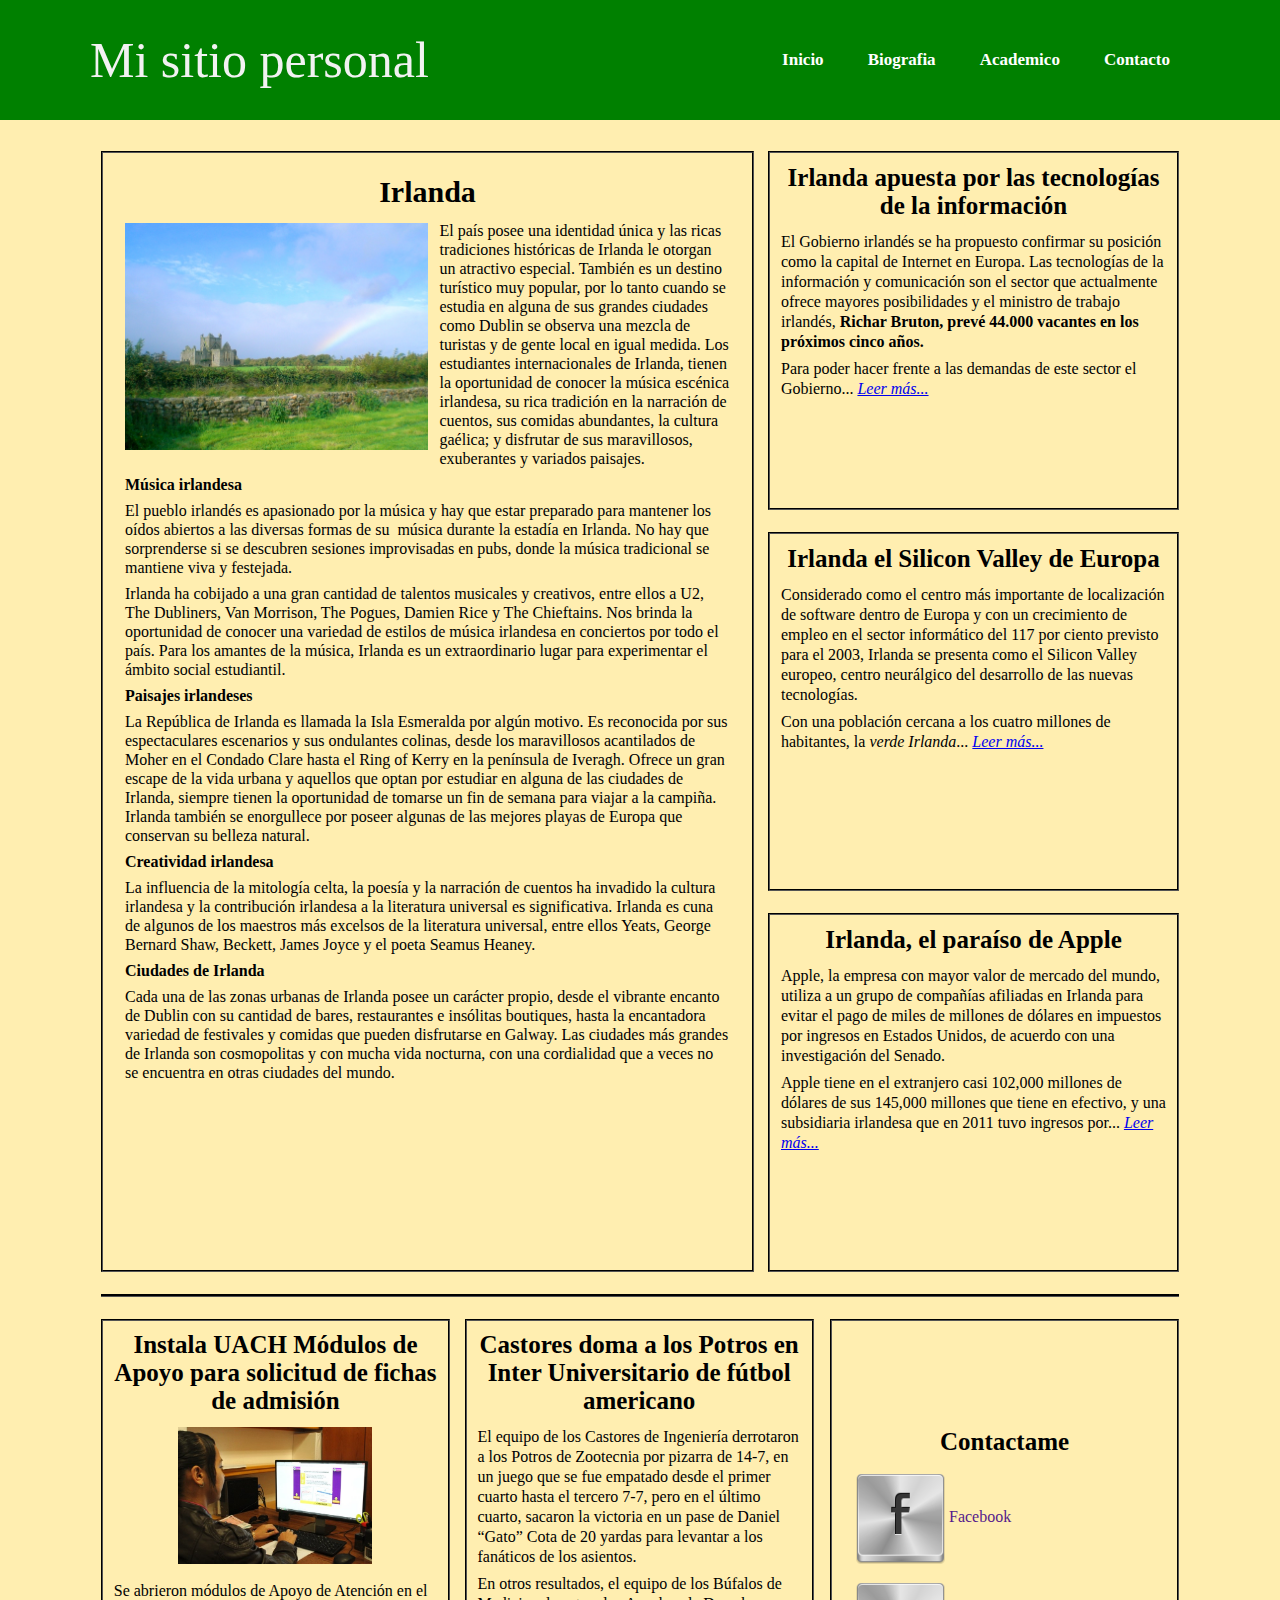
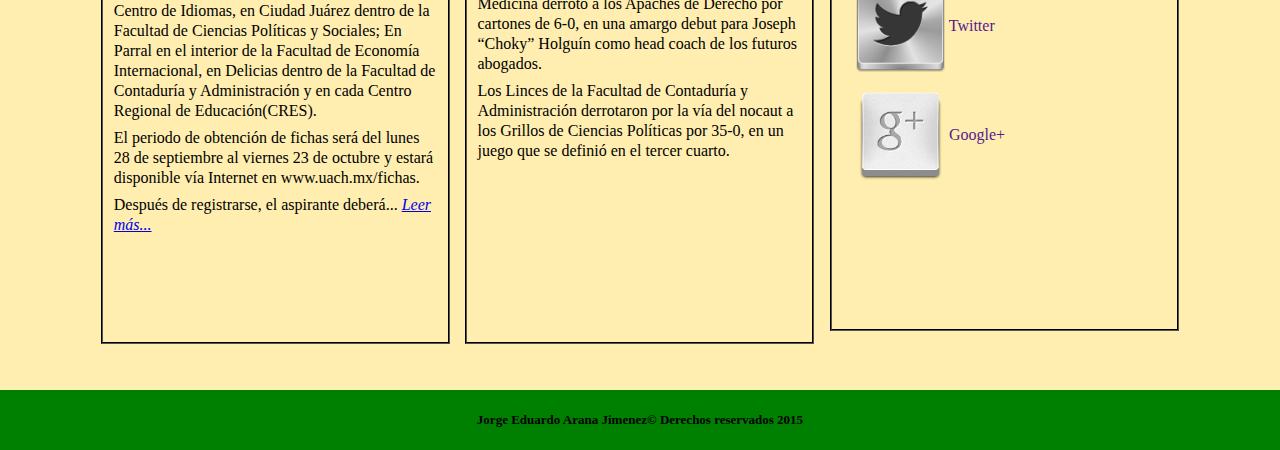
<file: index.html>
<!DOCTYPE html>
<html lang="en">
<head>
	<meta charset="UTF-8">
	<title>Proyecto Tecnologias Web | Main Page</title>
	<link rel="stylesheet" href="css/style.css">
</head>
<body>
	<header>
		<div class="wrapper">
			<div class="logo">Mi sitio personal</div>
			<nav>
				<a href="index.html">Inicio</a>
				<a href="biografia.html">Biografia</a>
				<a href="academico.html">Academico</a>
				<a href="contacto.html">Contacto</a>
			</nav>
		</div>
	</header>
	<div class="content wrapper">
		<div id="top">
			<section>
				<h1>Irlanda</h1>
				<img src="images/irlanda.jpg" alt="irlanda" width="50%">
				<p>El país posee una identidad única y las ricas tradiciones históricas de Irlanda le otorgan un atractivo especial. También es un destino turístico muy popular, por lo tanto cuando se estudia en alguna de sus grandes ciudades como Dublin se observa una mezcla de turistas y de gente local en igual medida. Los estudiantes internacionales de Irlanda, tienen la oportunidad de conocer la música escénica irlandesa, su rica tradición en la narración de cuentos, sus comidas abundantes, la cultura gaélica; y disfrutar de sus maravillosos, exuberantes y variados paisajes.&nbsp;</p>
				<p><strong>Música irlandesa</strong></p>
				<p>El pueblo irlandés es apasionado por la música y hay que estar preparado para mantener los oídos abiertos a las diversas formas de su&nbsp; música durante la estadía en Irlanda. No hay que sorprenderse si se descubren sesiones improvisadas en pubs, donde la música tradicional se mantiene viva y festejada.</p>
				<p>Irlanda ha cobijado a una gran cantidad de talentos musicales y creativos, entre ellos a U2, The Dubliners, Van Morrison, The Pogues, Damien Rice y The Chieftains. Nos brinda la oportunidad de conocer una variedad de estilos de música irlandesa en conciertos por todo el país. Para los amantes de la música, Irlanda es un extraordinario lugar para experimentar el ámbito social estudiantil.</p>
				<p><strong>Paisajes irlandeses</strong></p>
				<p>La República de Irlanda es llamada la Isla Esmeralda por algún motivo. Es reconocida por sus espectaculares escenarios y sus ondulantes colinas, desde los maravillosos acantilados de Moher en el Condado Clare hasta el Ring of Kerry en la península de Iveragh. Ofrece un gran escape de la vida urbana y aquellos que optan por estudiar en alguna de las ciudades de Irlanda, siempre tienen la oportunidad de tomarse un fin de semana para viajar a la campiña. Irlanda también se enorgullece por poseer algunas de las mejores playas de Europa que conservan su belleza natural.</p>
				<p><strong>Creatividad irlandesa</strong></p>
				<p>La influencia de la mitología celta, la poesía y la narración de cuentos ha invadido la cultura irlandesa y la contribución irlandesa a la literatura universal es significativa. Irlanda es cuna de algunos de los maestros más excelsos de la literatura universal, entre ellos Yeats, George Bernard Shaw, Beckett, James Joyce y el poeta Seamus Heaney.</p>
				<p><strong>Ciudades de Irlanda</strong></p>
				<p>Cada una de las zonas urbanas de Irlanda posee un carácter propio, desde el vibrante encanto de Dublin con su cantidad de bares, restaurantes e insólitas boutiques, hasta la encantadora variedad de festivales y comidas que pueden disfrutarse en Galway. Las ciudades más grandes de Irlanda son cosmopolitas y con mucha vida nocturna, con una cordialidad que a veces no se encuentra en otras ciudades del mundo.</p>
			</section>
			<article>
					<h2> Irlanda apuesta por las tecnologías de la información </h2>
					<p>El Gobierno irlandés se ha propuesto confirmar su posición como la capital de Internet en Europa. Las tecnologías de la información y comunicación son el sector que actualmente ofrece mayores posibilidades y el ministro de trabajo irlandés, <strong>Richar Bruton, prevé 44.000 vacantes en los próximos cinco años.</strong></p>
					<p>Para poder hacer frente a las demandas de este sector el Gobierno... <a href="http://www.paravivirenirlanda.com/irlanda-apuesta-por-las-tecnologias-de-la-informacion/"><i>Leer más...</i></a></p>
				</article>
				<article>
					<h2>Irlanda el Silicon Valley de Europa</h2>
					<p class="content">Considerado como el centro más importante de localización de software dentro de Europa y con un crecimiento de empleo en el sector informático del 117 por ciento previsto para el 2003, Irlanda se presenta como el Silicon Valley europeo, centro neurálgico del desarrollo de las nuevas tecnologías.</p>
					<p class="content">Con una población cercana a los cuatro millones de habitantes, la <em>verde Irlanda</em>... <a href="http://www.redestelecom.es/infraestructuras/noticias/1021739001803/irlanda-silicon-valley-europa.1.html"><i>Leer más...</i></a></p>
				</article>
				<article>
					<h2>Irlanda, el paraíso de Apple</h2>
					<p>Apple,  la empresa con mayor valor de mercado del mundo, utiliza a un grupo de  compañías afiliadas en Irlanda para evitar el pago de miles de millones de  dólares en impuestos por ingresos en Estados Unidos, de acuerdo con una  investigación del Senado.  </p>
					<p>  Apple  tiene en el extranjero casi 102,000 millones de dólares de sus 145,000 millones  que tiene en efectivo, y una subsidiaria irlandesa que en 2011 tuvo ingresos por... <a href="http://www.cnnexpansion.com/tecnologia/2013/05/20/apple-evadio-74000-mdd-comite"><i>Leer más...</i></a></p>
				</article>
		</div>
		<div id="bottom">
			<article id="a1">
				<h2>Instala UACH Módulos de Apoyo para solicitud de fichas de admisión</h2>
				<img src="images/uach.jpg" alt="Instala UACH Módulos de Apoyo" width="60%">
				<p>Se abrieron módulos de Apoyo de Atención en el Centro de Idiomas, en Ciudad Juárez dentro de la Facultad de Ciencias Políticas y Sociales; En Parral en el interior de la Facultad de Economía Internacional, en Delicias dentro de la Facultad de Contaduría y Administración y en cada Centro Regional de Educación(CRES).</p>
				<p>El periodo de obtención de fichas será del lunes 28 de septiembre al viernes 23 de octubre y estará disponible vía Internet en www.uach.mx/fichas.</p>
				<p>Después de registrarse, el aspirante deberá... <a href="http://www.tiempo.com.mx/_notas/2370020"><i>Leer más...</i></a></p>
			</article>
			<article id="a2">
				<h2>Castores doma a los Potros en Inter Universitario de fútbol americano</h2> 	
				 <p>El equipo de los Castores de Ingeniería derrotaron a los Potros de Zootecnia por pizarra de 14-7, en un juego que se fue empatado desde el primer cuarto hasta el tercero 7-7, pero en el último cuarto, sacaron la victoria en un pase de Daniel “Gato” Cota de 20 yardas para levantar a los fanáticos de los asientos.</p>
				 <p>En otros resultados, el equipo de los Búfalos de Medicina derroto a los Apaches de Derecho por cartones de 6-0, en una amargo debut para Joseph “Choky” Holguín como head coach de los futuros abogados.</p>
				 <p>Los Linces de la Facultad de Contaduría y Administración derrotaron por la vía del nocaut a los Grillos de Ciencias Políticas por 35-0, en un juego que se definió en el tercer cuarto.</p>
			</article>
			<article id="a3">
				<h2>Contactame</h2>
				<a href=""><img src="images/facebook.png" alt="" width="30%">  Facebook</a>
				<a href=""><img src="images/twitter.png" alt="" width="30%">  Twitter</a>
				<a href=""><img src="images/google.png" alt="" width="30%">  Google+</a>
			</article>
		</div>
	</div>
	<footer><div class="wrapper">Jorge Eduardo Arana Jimenez&copy Derechos reservados 2015</div></footer>
</body>
</html>
</file>
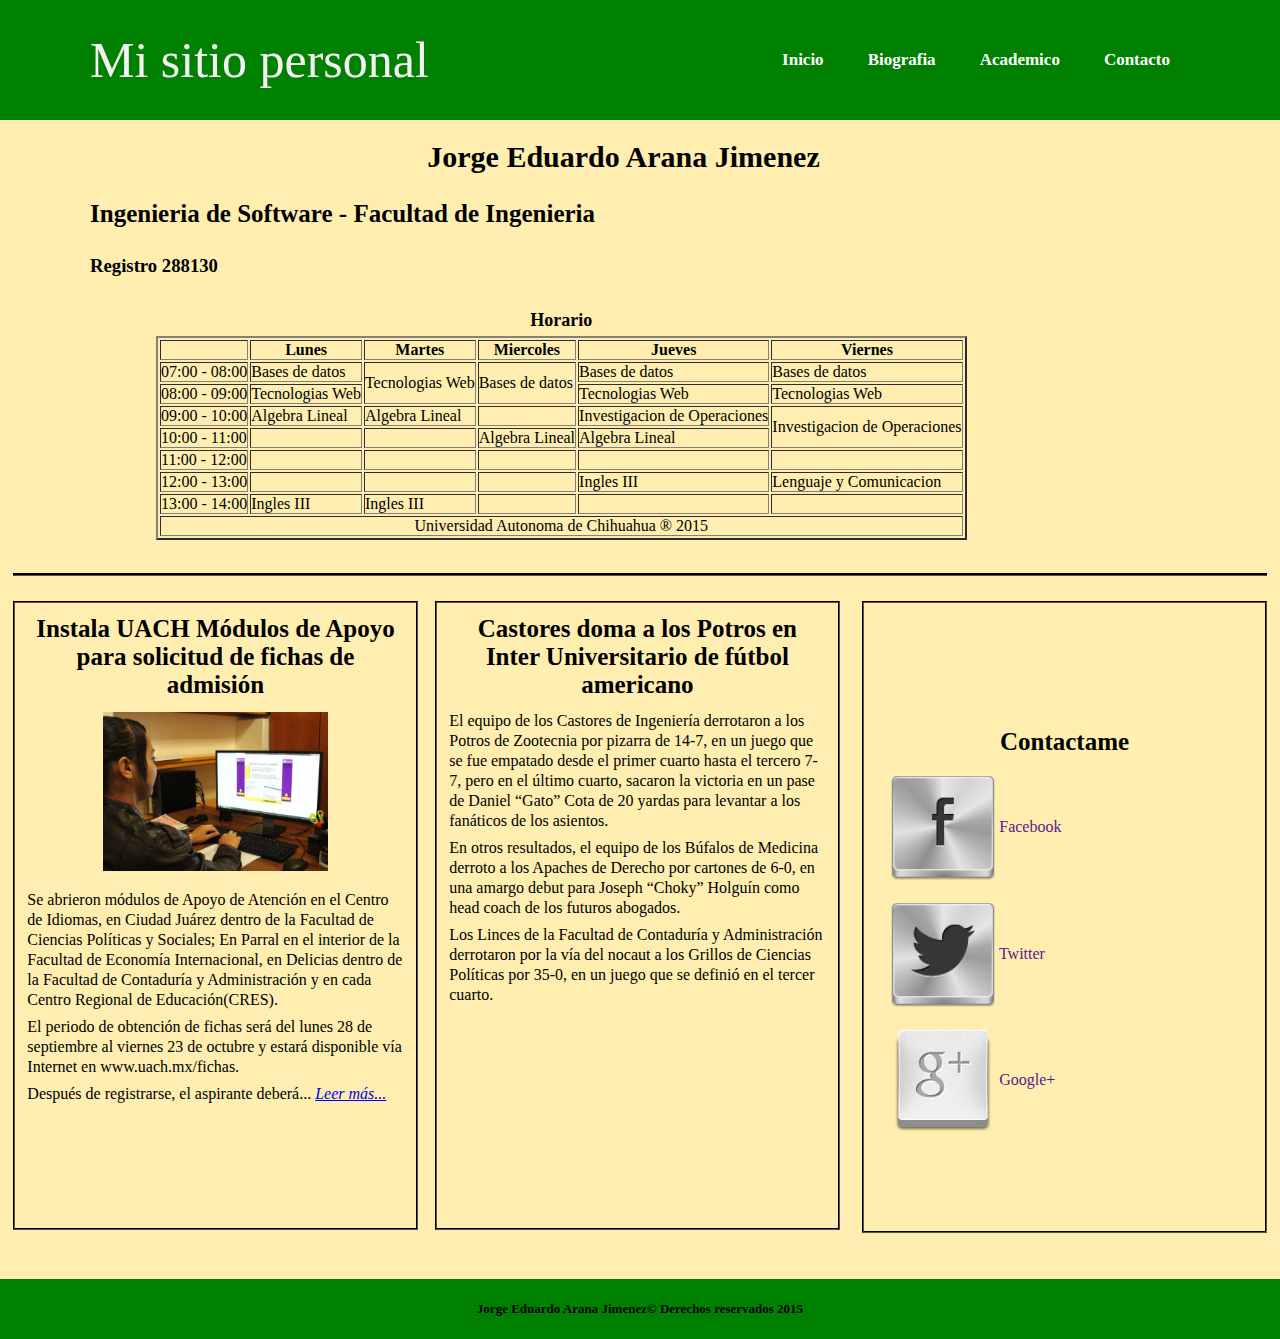
<file: academico.html>
<!DOCTYPE html>
<html lang="en">
<head>
	<meta charset="UTF-8">
	<title>Proyecto Tecnologias Web | Academico</title>
	<link rel="stylesheet" href="css/style.css">
</head>
<body>
	<header>
		<div class="wrapper">
			<div class="logo">Mi sitio personal</div>
			<nav>
				<a href="index.html">Inicio</a>
				<a href="biografia.html">Biografia</a>
				<a href="academico.html">Academico</a>
				<a href="contacto.html">Contacto</a>
			</nav>
		</div>
	</header>
	<div class="content wrapper">
		<div id="aca">
			<h1>Jorge Eduardo Arana Jimenez</h1>
			<h2 style="text-align:left;">Ingenieria de Software - Facultad de Ingenieria</h2>
			<h3>Registro 288130</h3>
		</div>
		<table border="2" align="center">
		<caption style="padding-bottom:5px; font-size:18px;"><b>Horario</b></caption>
		<thead>
		<tr>
			<th></th>
			<th>Lunes</th>
			<th>Martes</th>
			<th>Miercoles</th>
			<th>Jueves</th>
			<th>Viernes</th>
		</tr>
		</thead>
		<tbody>
		<tr>
			<td>07:00 - 08:00</td>
			<td title="Jose De Lira Aula: LC-4">Bases de datos</td>
			<td rowspan="2" title="Andrei Helo Aula: LC-4">Tecnologias Web</td>
			<td rowspan="2" title="Jose De Lira Aula: LC-4">Bases de datos</td>
			<td title="Jose De Lira Aula: LC-4">Bases de datos</td>
			<td title="Jose De Lira Aula: LC-4">Bases de datos</td>
		</tr>
		<tr>
			<td>08:00 - 09:00</td>
			<td title="Andrei Helo Aula: LC-4">Tecnologias Web</td>
			<td title="Andrei Helo Aula: LC-4">Tecnologias Web</td>
			<td title="Andrei Helo Aula: LC-4">Tecnologias Web</td>
		</tr>
		<tr>
			<td>09:00 - 10:00</td>
			<td title="Yessica Maldonado Aula: SA-11">Algebra Lineal</td>
			<td title="Yessica Maldonado Aula: SA-19">Algebra Lineal</td>
			<td></td>
			<td title="Patricia Orpinel Aula: SA-46">Investigacion de Operaciones</td>
			<td rowspan="2" title="Patricia Orpinel Aula: SA-46">Investigacion de Operaciones</td>
		</tr>
		<tr>
			<td>10:00 - 11:00</td>
			<td></td>
			<td></td>
			<td title="Yessica Maldonado Aula: SA-8">Algebra Lineal</td>
			<td title="Yessica Maldonado Aula: SA-8">Algebra Lineal</td>
			</tr>
		<tr>
			<td>11:00 - 12:00</td>
			<td></td>
			<td></td>
			<td></td>
			<td></td>
			<td></td>
		</tr>
		<tr>
			<td>12:00 - 13:00</td>
			<td></td>
			<td></td>
			<td></td>
			<td title="Rafael Rivas Aula: SA-45">Ingles III</td>
			<td title="Maria Aragon Aula: SA-58">Lenguaje y Comunicacion</td>
		</tr>
		<tr>
			<td>13:00 - 14:00</td>
			<td title="Rafael Rivas Aula: SA-45">Ingles III</td>
			<td title="Rafael Rivas Aula: SA-45">Ingles III</td>
			<td></td>
			<td></td>
			<td></td>
		</tr>
		</tbody>
		<tfoot>
		<tr>
			<td colspan="6" style="text-align:center;">Universidad Autonoma de Chihuahua &#174 2015 </td>
		</tr>
		</tfoot>
</table>
	</div>
	<div id="bottom">
			<article id="a1">
				<h2>Instala UACH Módulos de Apoyo para solicitud de fichas de admisión</h2>
				<img src="images/uach.jpg" alt="Instala UACH Módulos de Apoyo" width="60%">
				<p>Se abrieron módulos de Apoyo de Atención en el Centro de Idiomas, en Ciudad Juárez dentro de la Facultad de Ciencias Políticas y Sociales; En Parral en el interior de la Facultad de Economía Internacional, en Delicias dentro de la Facultad de Contaduría y Administración y en cada Centro Regional de Educación(CRES).</p>
				<p>El periodo de obtención de fichas será del lunes 28 de septiembre al viernes 23 de octubre y estará disponible vía Internet en www.uach.mx/fichas.</p>
				<p>Después de registrarse, el aspirante deberá... <a href="http://www.tiempo.com.mx/_notas/2370020"><i>Leer más...</i></a></p>
			</article>
			<article id="a2">
				<h2>Castores doma a los Potros en Inter Universitario de fútbol americano</h2> 	
				 <p>El equipo de los Castores de Ingeniería derrotaron a los Potros de Zootecnia por pizarra de 14-7, en un juego que se fue empatado desde el primer cuarto hasta el tercero 7-7, pero en el último cuarto, sacaron la victoria en un pase de Daniel “Gato” Cota de 20 yardas para levantar a los fanáticos de los asientos.</p>
				 <p>En otros resultados, el equipo de los Búfalos de Medicina derroto a los Apaches de Derecho por cartones de 6-0, en una amargo debut para Joseph “Choky” Holguín como head coach de los futuros abogados.</p>
				 <p>Los Linces de la Facultad de Contaduría y Administración derrotaron por la vía del nocaut a los Grillos de Ciencias Políticas por 35-0, en un juego que se definió en el tercer cuarto.</p>
			</article>
			<article id="a3">
				<h2>Contactame</h2>
				<a href=""><img src="images/facebook.png" alt="" width="30%">  Facebook</a>
				<a href=""><img src="images/twitter.png" alt="" width="30%">  Twitter</a>
				<a href=""><img src="images/google.png" alt="" width="30%">  Google+</a>
			</article>
		</div>
	<footer><div class="wrapper">Jorge Eduardo Arana Jimenez&copy Derechos reservados 2015</div></footer>
</body>
</html>
</file>
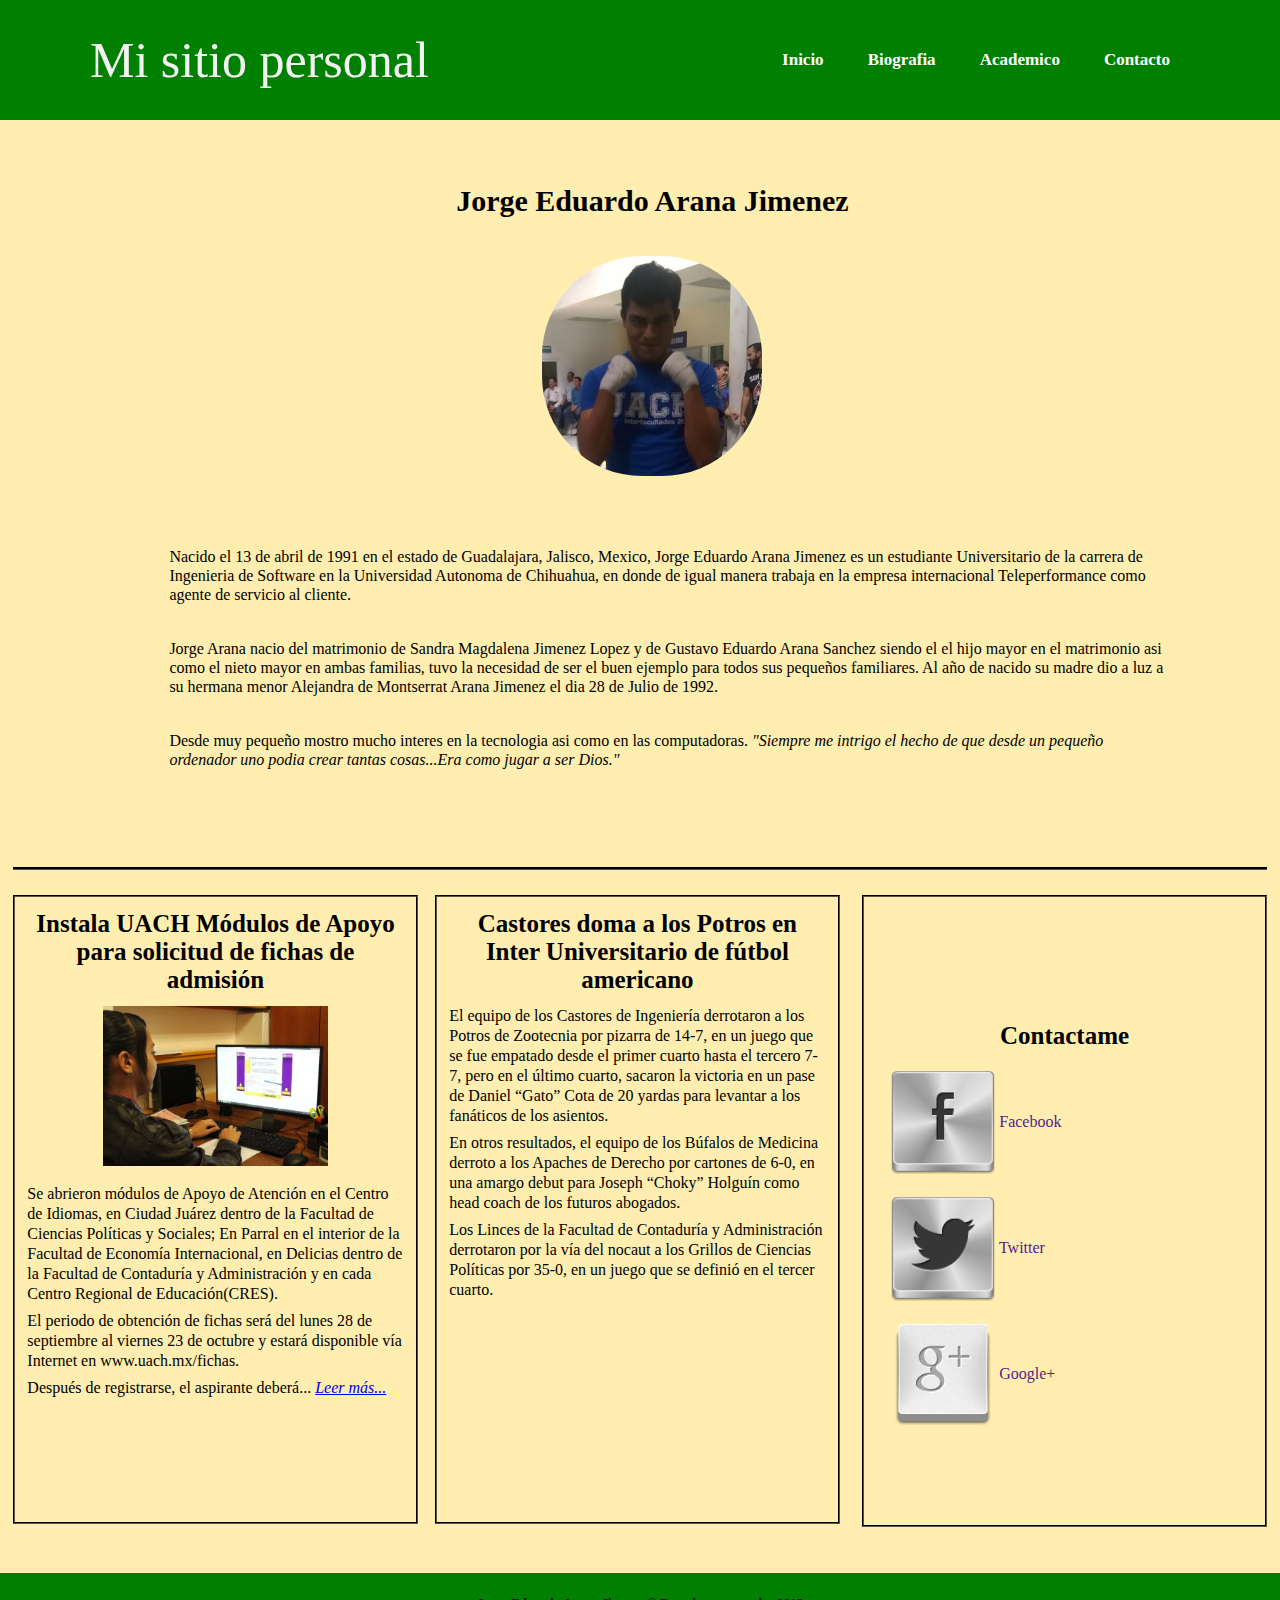
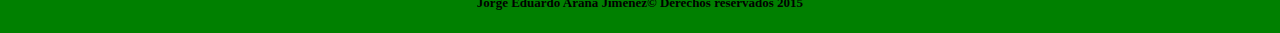
<file: biografia.html>
<!DOCTYPE html>
<html lang="en">
<head>
	<meta charset="UTF-8">
	<title>Proyecto Tecnologias Web | Biografia</title>
	<link rel="stylesheet" href="css/style.css">
</head>
<body>
	<header>
		<div class="wrapper">
			<div class="logo">Mi sitio personal</div>
			<nav>
				<a href="index.html">Inicio</a>
				<a href="biografia.html">Biografia</a>
				<a href="academico.html">Academico</a>
				<a href="contacto.html">Contacto</a>
			</nav>
		</div>
	</header>
	<div class="content wrapper bio">
		<h1 id="nombre">Jorge Eduardo Arana Jimenez</h1>
		<img id="bio" src="images/yo.jpg" width="20%" title="Fotografia Personal" alt="Fotografia Personal">
	</header>
	<p class="bio">Nacido el 13 de abril de 1991 en el estado de Guadalajara, Jalisco, Mexico, Jorge Eduardo Arana Jimenez es un estudiante Universitario de la carrera de Ingenieria de Software en la Universidad Autonoma de Chihuahua, en donde de igual manera trabaja en la empresa internacional Teleperformance como agente de servicio al cliente.</p>
	<p class="bio">Jorge Arana nacio del matrimonio de Sandra Magdalena Jimenez Lopez y de Gustavo Eduardo Arana Sanchez siendo el el hijo mayor en el matrimonio asi como el nieto mayor en ambas familias, tuvo la necesidad de ser el buen ejemplo para todos sus pequeños familiares. Al año de nacido su madre dio a luz a su hermana menor Alejandra de Montserrat Arana Jimenez el dia 28 de Julio de 1992.</p>
	<p class="bio">Desde muy pequeño mostro mucho interes en la tecnologia asi como en las computadoras. <i>"Siempre me intrigo el hecho de que desde un pequeño ordenador uno podia crear tantas cosas...Era como jugar a ser Dios."</i></p>
	</div>
	<div id="bottom">
			<article id="a1">
				<h2>Instala UACH Módulos de Apoyo para solicitud de fichas de admisión</h2>
				<img src="images/uach.jpg" alt="Instala UACH Módulos de Apoyo" width="60%">
				<p>Se abrieron módulos de Apoyo de Atención en el Centro de Idiomas, en Ciudad Juárez dentro de la Facultad de Ciencias Políticas y Sociales; En Parral en el interior de la Facultad de Economía Internacional, en Delicias dentro de la Facultad de Contaduría y Administración y en cada Centro Regional de Educación(CRES).</p>
				<p>El periodo de obtención de fichas será del lunes 28 de septiembre al viernes 23 de octubre y estará disponible vía Internet en www.uach.mx/fichas.</p>
				<p>Después de registrarse, el aspirante deberá... <a href="http://www.tiempo.com.mx/_notas/2370020"><i>Leer más...</i></a></p>
			</article>
			<article id="a2">
				<h2>Castores doma a los Potros en Inter Universitario de fútbol americano</h2> 	
				 <p>El equipo de los Castores de Ingeniería derrotaron a los Potros de Zootecnia por pizarra de 14-7, en un juego que se fue empatado desde el primer cuarto hasta el tercero 7-7, pero en el último cuarto, sacaron la victoria en un pase de Daniel “Gato” Cota de 20 yardas para levantar a los fanáticos de los asientos.</p>
				 <p>En otros resultados, el equipo de los Búfalos de Medicina derroto a los Apaches de Derecho por cartones de 6-0, en una amargo debut para Joseph “Choky” Holguín como head coach de los futuros abogados.</p>
				 <p>Los Linces de la Facultad de Contaduría y Administración derrotaron por la vía del nocaut a los Grillos de Ciencias Políticas por 35-0, en un juego que se definió en el tercer cuarto.</p>
			</article>
			<article id="a3">
				<h2>Contactame</h2>
				<a href=""><img src="images/facebook.png" alt="" width="30%">  Facebook</a>
				<a href=""><img src="images/twitter.png" alt="" width="30%">  Twitter</a>
				<a href=""><img src="images/google.png" alt="" width="30%">  Google+</a>
			</article>
		</div>
	<footer><div class="wrapper">Jorge Eduardo Arana Jimenez&copy Derechos reservados 2015</div></footer>
</body>
</html>
</file>
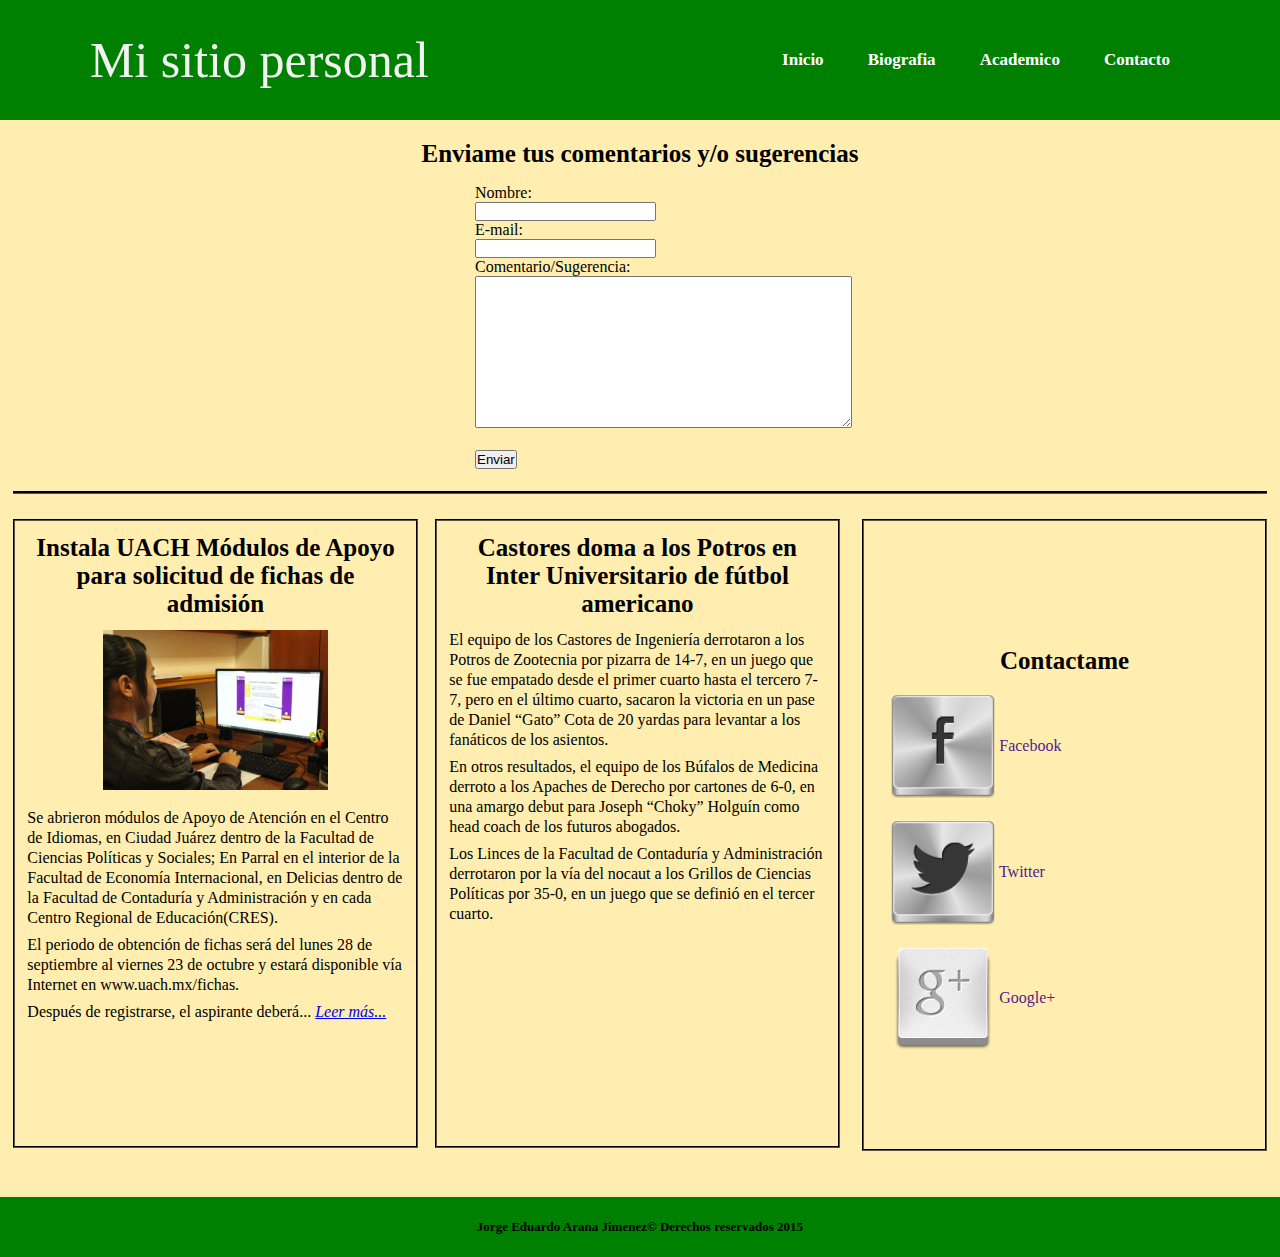
<file: contacto.html>
<!DOCTYPE html>
<html lang="en">
<head>
	<meta charset="UTF-8">
	<title>Proyecto Tecnologias Web | Contacto</title>
	<link rel="stylesheet" href="css/style.css">
</head>
<body>
	<header>
		<div class="wrapper">
			<div class="logo">Mi sitio personal</div>
			<nav>
				<a href="index.html">Inicio</a>
				<a href="biografia.html">Biografia</a>
				<a href="academico.html">Academico</a>
				<a href="contacto.html">Contacto</a>
			</nav>
		</div>
	</header>
	<div class="content wrapper">
		<h1 style="font-size:25px;">Enviame tus comentarios y/o sugerencias</h1>
		<form action="MAILTO:someone@example.com" method="post" enctype="text/plain">
			Nombre:<br>
			<input type="text" name="name"><br>
			E-mail:<br>
			<input type="text" name="mail"><br>
			Comentario/Sugerencia:<br>
			<textarea name="Mensaje" rows="10" cols="45">
			</textarea><br><br>
			<input type="submit" value="Enviar">
		</form>
		
	</div>
	<div id="bottom">
			<article id="a1">
				<h2>Instala UACH Módulos de Apoyo para solicitud de fichas de admisión</h2>
				<img src="images/uach.jpg" alt="Instala UACH Módulos de Apoyo" width="60%">
				<p>Se abrieron módulos de Apoyo de Atención en el Centro de Idiomas, en Ciudad Juárez dentro de la Facultad de Ciencias Políticas y Sociales; En Parral en el interior de la Facultad de Economía Internacional, en Delicias dentro de la Facultad de Contaduría y Administración y en cada Centro Regional de Educación(CRES).</p>
				<p>El periodo de obtención de fichas será del lunes 28 de septiembre al viernes 23 de octubre y estará disponible vía Internet en www.uach.mx/fichas.</p>
				<p>Después de registrarse, el aspirante deberá... <a href="http://www.tiempo.com.mx/_notas/2370020"><i>Leer más...</i></a></p>
			</article>
			<article id="a2">
				<h2>Castores doma a los Potros en Inter Universitario de fútbol americano</h2> 	
				 <p>El equipo de los Castores de Ingeniería derrotaron a los Potros de Zootecnia por pizarra de 14-7, en un juego que se fue empatado desde el primer cuarto hasta el tercero 7-7, pero en el último cuarto, sacaron la victoria en un pase de Daniel “Gato” Cota de 20 yardas para levantar a los fanáticos de los asientos.</p>
				 <p>En otros resultados, el equipo de los Búfalos de Medicina derroto a los Apaches de Derecho por cartones de 6-0, en una amargo debut para Joseph “Choky” Holguín como head coach de los futuros abogados.</p>
				 <p>Los Linces de la Facultad de Contaduría y Administración derrotaron por la vía del nocaut a los Grillos de Ciencias Políticas por 35-0, en un juego que se definió en el tercer cuarto.</p>
			</article>
			<article id="a3">
				<h2>Contactame</h2>
				<a href=""><img src="images/facebook.png" alt="" width="30%">  Facebook</a>
				<a href=""><img src="images/twitter.png" alt="" width="30%">  Twitter</a>
				<a href=""><img src="images/google.png" alt="" width="30%">  Google+</a>
			</article>
		</div>
	<footer><div class="wrapper">Jorge Eduardo Arana Jimenez&copy Derechos reservados 2015</div></footer>
</body>
</html>
</file>
<file: css/style.css>
/*Generales*/
*{
	margin: 0;
	padding: 0;
}

body{
	background: #ffeeb0;
}

a:hover{
	color: green;
	font-size: 20px;
}

.wrapper{
	width: 90%;
	max-width: 1100px;
	margin: auto;
	overflow: hidden;
}

h1{
	text-align: center;
	padding-bottom: 5px;
	font-size: 30px;
}

h2{
	text-align: center;
	padding-bottom: 5px;
	font-size: 25px;
}

p{
	padding-top: 7px;
	line-height: 19px;
}

	/*Header*/

header{
	width: 100%;
	overflow: hidden;
	background: green;
	margin-bottom: 20px;
}
	
header .logo{
	color: #f2f2f2;
	font-size: 50px;
	line-height: 120px;
	float: left;
}

header .logo:hover{
	cursor: default;
}

header nav{
	float: right;
	line-height: 120px;
}

header nav a{
 	display: inline-block;
 	color: #fff;
 	padding: 10px 20px;
 	text-decoration: none;
 	line-height: normal;
 	font-size: 17px;
 	font-weight: bold;
}

header nav a:hover{
 	background: yellow;
 	border-radius: 50px;
	font-size: 20px;
}

	/*Footer*/

footer{
	width: 100%;
	overflow: hidden;
	background: green;
	margin-top: 20px;
}

footer div{
	color: #000;
	font-size: 13px;
	line-height: 60px;
	text-align: center;
	font-weight: bold;
}

/*Index*/

#top, #bottom{
	overflow: hidden;
}

section, article{
	border: 2px groove #000;
}

section{
	width: 55%;
	height: 1073px;
	float: left;
	overflow: hidden;
	margin: 1% 0% 2% 1%;
	padding: 2%;
}

section img{
	float: left;
	padding: 9px 12px 9px 0;
}
article p{
	line-height: 20px	;
}

/*Biografia*/

.bio{
	padding: 2%;
	margin: 3% 3% 3% 6%;
}

.bio #bio{
	border-radius: 100px;
	margin: 3% 40%;
}

.bio p{
	padding: 1px;
}

/*Academico*/

.content #aca{
	padding: 0 3% 0 0;
}

.content #aca h2{
	margin: 2% 0;
}
.content table{
	margin: 3% 3% 3% 6%;
}

/*Contacto*/

.content form{
	margin: 1% 35% 2%;
}

/*Bottom*/

#bottom{
	border-top: 3px groove #000;
	width: 98%;
	margin: 0 1%;
}

#top article{
	width: 35%;
	height: 333px;
	float: right;
	overflow: hidden;
	margin: 1%;
	padding: 1%;
}

#bottom article{
	width: 30%;
	overflow: hidden;
	display: inline-block;

	
}

#a1{
	margin: 2% 0;
	padding: 1%;
	height: 600px;
}

#a1 img{
	margin: 2% 20%;
}

#a2{
	padding: 1%;
	height: 600px;
	margin: 2% 0 2% 1%;
}

#a3{
	margin: 2% 0;
	padding: 10% 1% 1% 1%;
	height: 490px;
	float: right;
}

#a3 a{
	display: block;
	padding: 2%;
	text-decoration: none;
	font-size: 16px;
	margin: 2%;
}

#a3 a:hover{
	font-size: 20px;
}

#a3 a img{
	vertical-align: middle;
}
</file>
